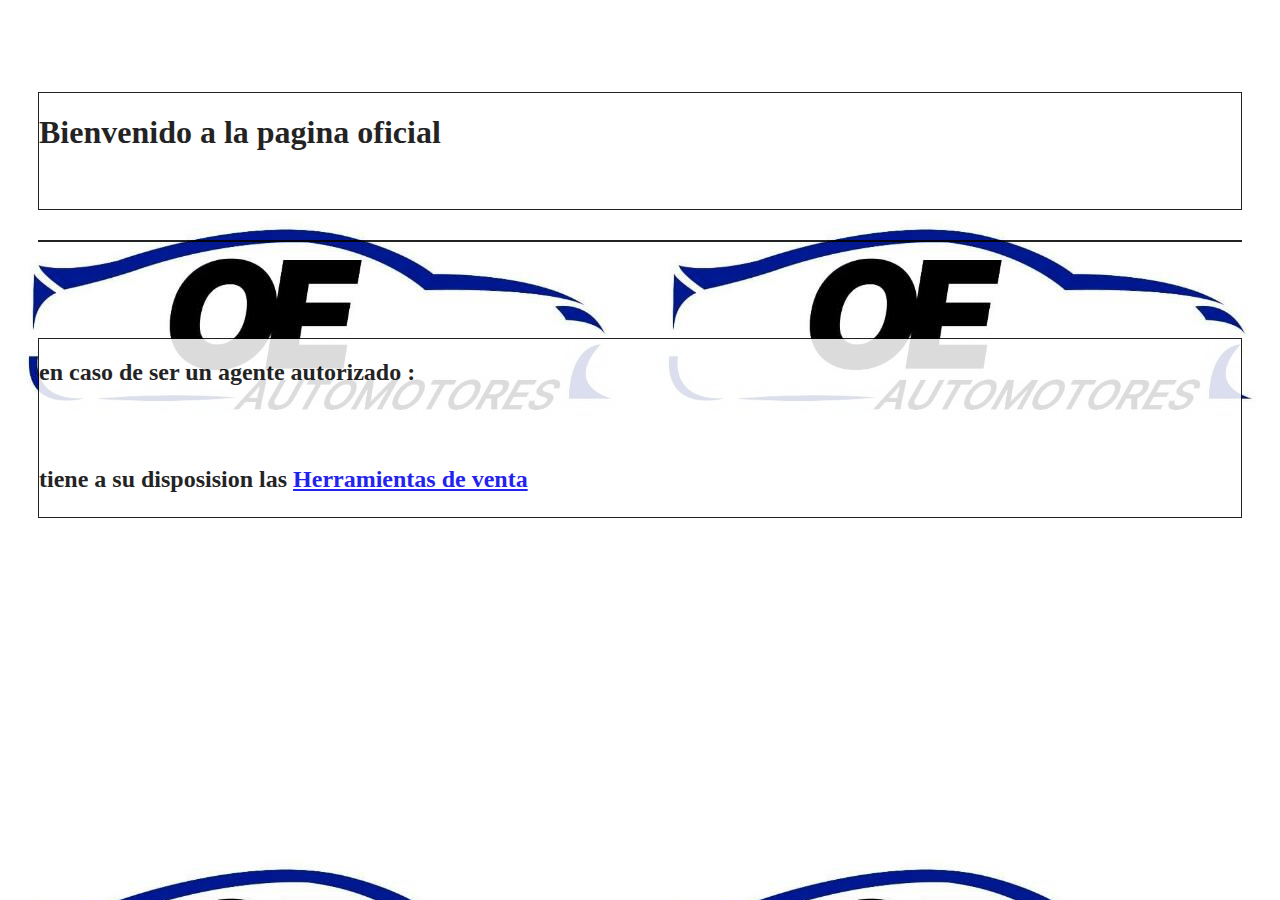
<file: Practicas HTML/index.html>
<!DOCTYPE html>
<html lang="en">

<head>
    <meta charset="UTF-8">
    <meta http-equiv="X-UA-Compatible" content="IE=edge">
    <meta name="viewport" content="width=device-width, initial-scale=1.0">
    <title>Elementos Basicos HTML</title>

<style>
    div.transbox {
  margin: 30px;
  background-color: #ffffff;
  border: 1px solid black;
  opacity: 0.86;
}

div.transbox p {
  margin: 5%;
  font-weight: bolder;
  color: #000000;
}
img:hover {
  opacity: 0.5;
}
</style>

</head>


<body background="oe.jpg">
    <br>
    <br>
    <br>
    <div class="transbox">
    <h1 style="font-family: 'Times New Roman', Times, serif;">Bienvenido a la pagina oficial</h1> 
    <br>
    <br>
    </div>
    <div class="transbox">
    </div>
    <br>
    <br>
    <div class="transbox">
<h2 style="font-size: x-large;"> en caso de ser un agente autorizado : </h2> 
    <br>
    <br> 
  <h3 style="font-size: x-large;"> tiene a su disposision las <a href="Practica2.html"> Herramientas de venta </a> </h3> 
</div>
</body>
</html>
</file>
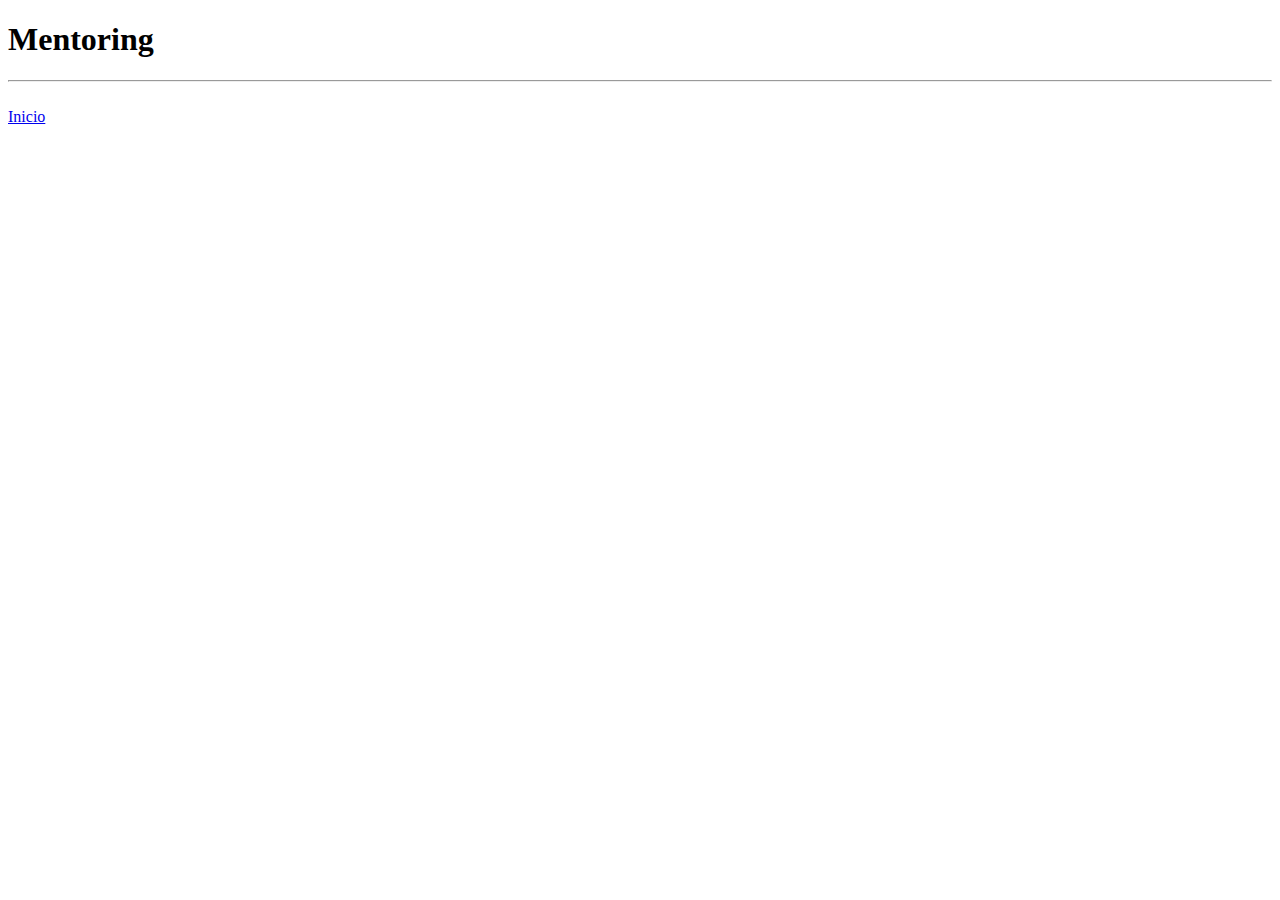
<file: Practicas HTML/acerca de.html>
<!DOCTYPE html>
<html lang="en">
<head>
    <meta charset="UTF-8">
    <meta http-equiv="X-UA-Compatible" content="IE=edge">
    <meta name="viewport" content="width=device-width, initial-scale=1.0">
    <title>Mentoring</title>
</head>
<body>
    <h1>Mentoring</h1>
    <hr>
    <br>
    
    <a href="ejercicio links.html">Inicio </a>
</body>
</html>
</file>
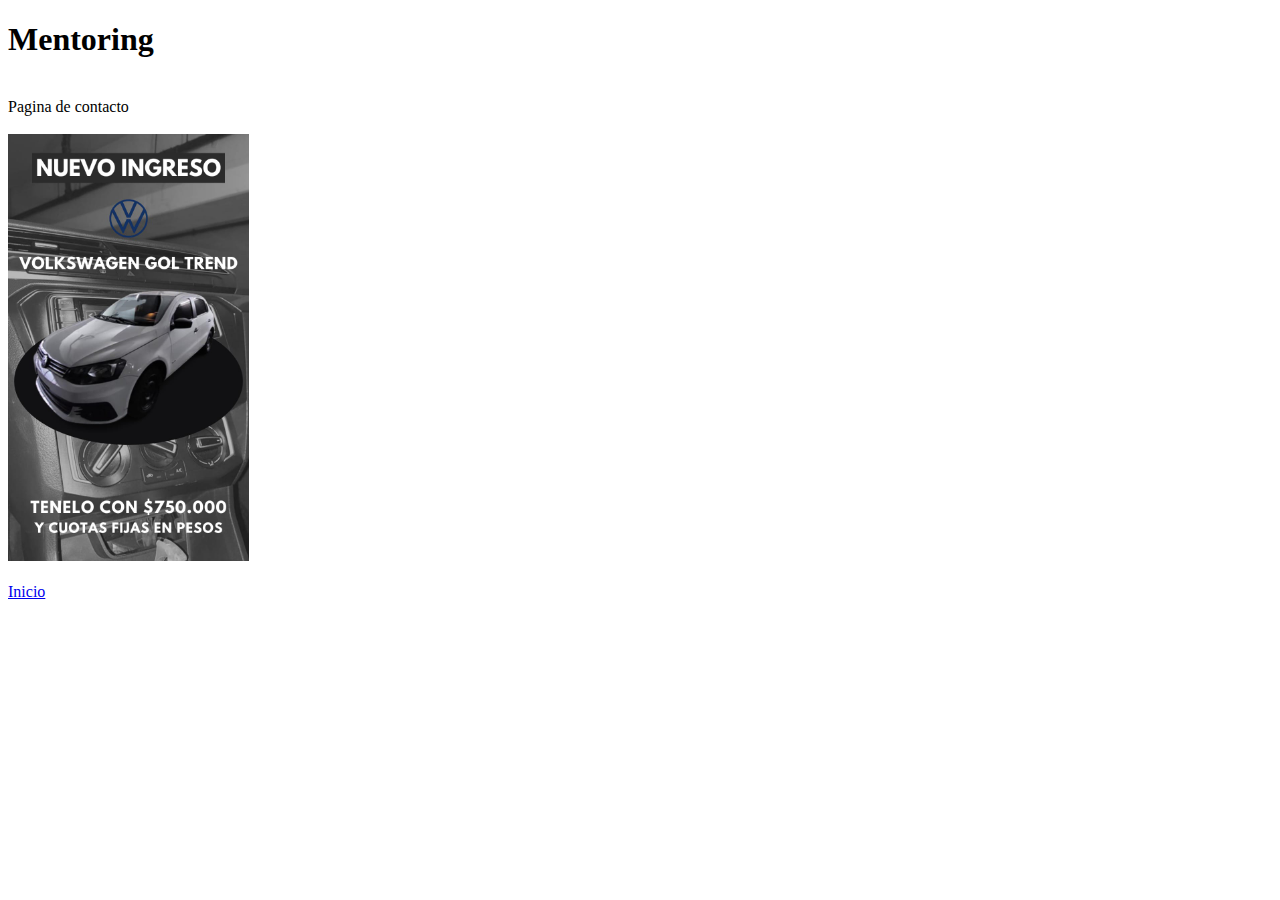
<file: Practicas HTML/contacto.html>
<!DOCTYPE html>
<html lang="en">
<head>
    <meta charset="UTF-8">
    <meta http-equiv="X-UA-Compatible" content="IE=edge">
    <meta name="viewport" content="width=device-width, initial-scale=1.0">
    <title>Contacto</title>
    <link rel="stylesheet" href="stilo.css">

</head>
<body>
    <h1>Mentoring</h1>
    <br>
    Pagina de contacto
    <br>
    <br>
    <a href="Practica1.html"><img src="trend.jpeg" alt="Gol Trend" height="427px" width="241px"></a>
    <br>
    <br>
    <a href="ejercicio links.html">Inicio </a>

 
</body>
</html>
</file>
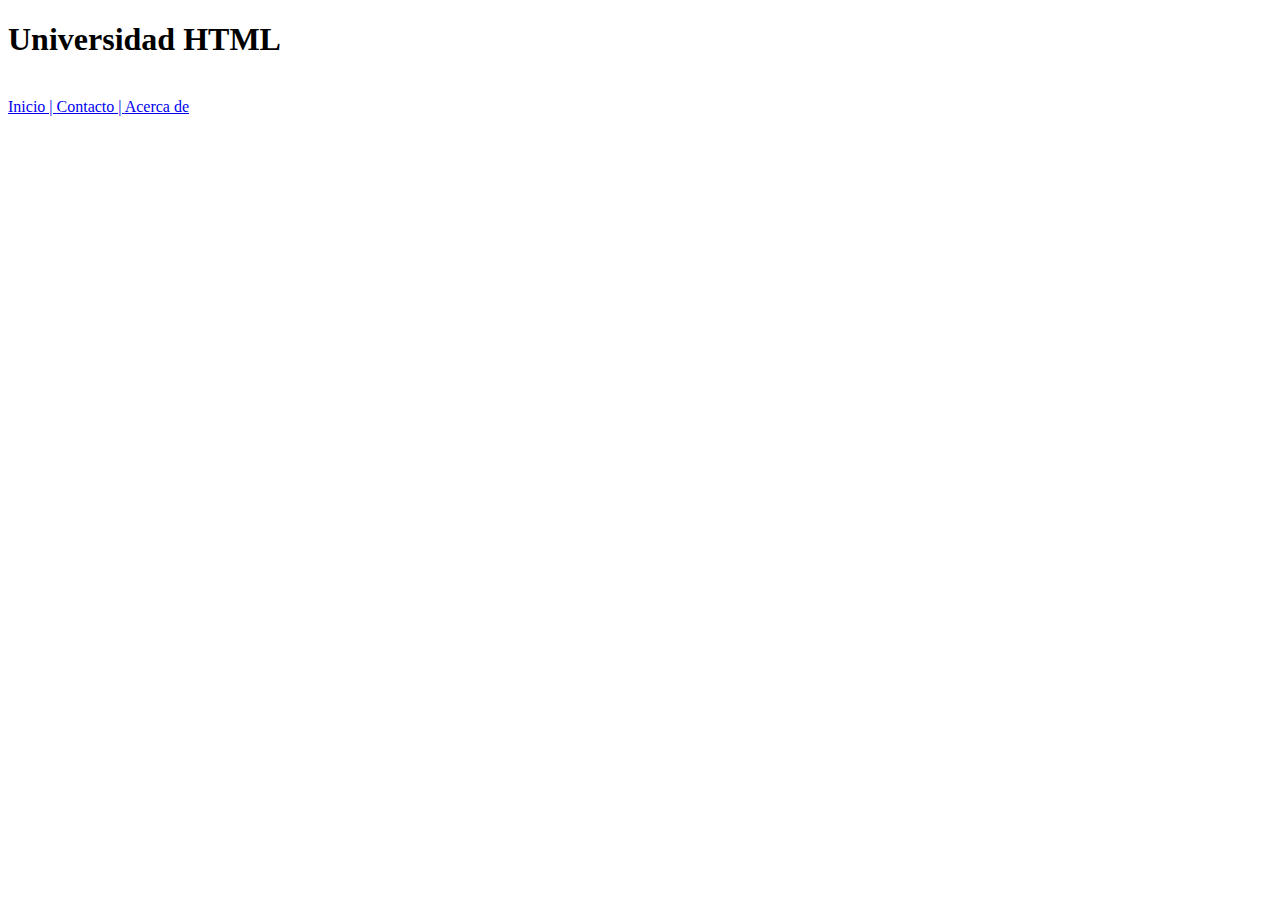
<file: Practicas HTML/ejercicio links.html>
<!DOCTYPE html>
<html lang="en">
<head>
    <meta charset="UTF-8">
    <meta http-equiv="X-UA-Compatible" content="IE=edge">
    <meta name="viewport" content="width=device-width, initial-scale=1.0">
    <title>Ejercicio links</title>
</head>
<body>
    <h1>Universidad HTML</h1>
    <br>
    <a href="ejercicio links.html">Inicio | 

    </a><a href="contacto.html" target="_blank">Contacto | 

    </a><a href="acerca de.html" target="_blank">Acerca de</a>

</body>
</html>
</file>
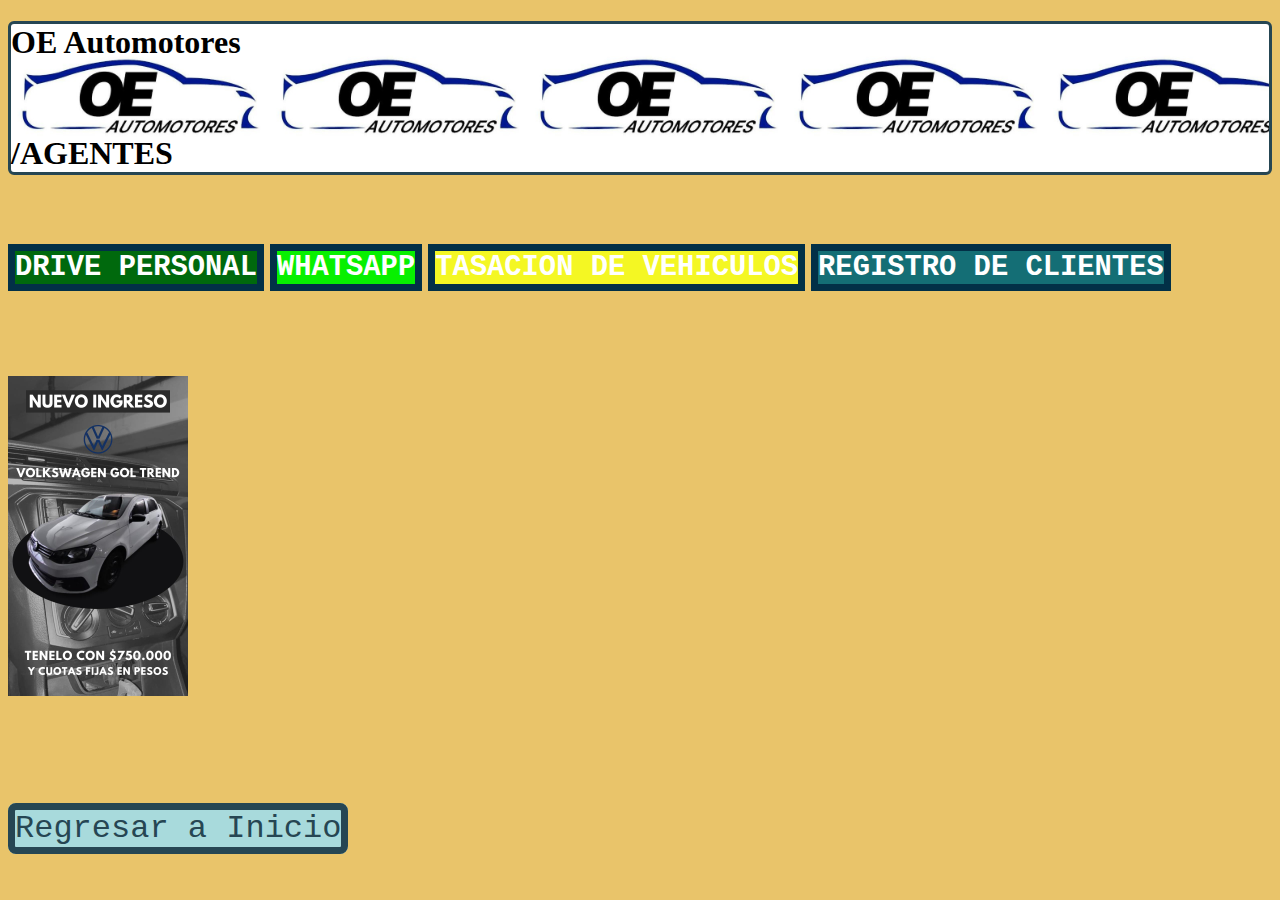
<file: Practicas HTML/Practica2.html>
<!DOCTYPE html>
<html lang="en">
<head>
  <meta charset="UTF-8">
  <meta http-equiv="X-UA-Compatible" content="IE=edge">
  <meta name="viewport" content="width=device-width, initial-scale=1.0">
  <title>OE Automotres | Agentes</title>
  <style>
    a{
      opacity: 1.0;
      text-align: center;
      font-family: 'Courier New', Courier, monospace;
      color: #264653;
       font-size: larger;
       border:  7.5px;
       border-color: #023047;
      text-decoration: none;

    }
    a:hover{
      opacity: 0.8;
      text-align: center;
      font-family: 'Courier New', Courier, monospace;
      color: #264653;
       font-size: larger;
       background-color: #f4a261;border:  7.5px;
       border-color: #023047;
       text-decoration: none;
      
    }
    h1{
      background-image: url(oe2.jpg);
      opacity: 1.0;
    }
  </style>
</head>
<body style="background-color: #e9c46a;">
  <h1 style="background-size: contain; border: #264653; border-radius: 6px; border-style:solid"> <div class="transbox">OE Automotores</div>
    <br>
    <br>
    <div class="transbox">/AGENTES</div></h1>
  <h2>
    <br>
    <br>
  <a style="background-color: #00690D; color: white;  border-style: solid;" href="https://docs.google.com/spreadsheets/d/1_exgLKBtIXXZxBNeJ0z1FVCF4gpF7UTkWLVgsZ8Thpg/edit#gid=0" target="_blank">DRIVE PERSONAL</a>
  <a style="background-color: #07F000; color: white;  border-style: solid;" href="https://web.whatsapp.com/" target="_blank"> WHATSAPP</a>
  <a style="background-color: #F4F723; color: white;  border-style: solid;" href="https://www.mercadolibre.com.ar/c/autos-motos-y-otros#menu=categories" target="_blank">TASACION DE VEHICULOS</a>
  <a style="background-color: #146E75; color: white;  border-style: solid;"href="Registro de Clientes.html" target="_blank"> REGISTRO DE CLIENTES</a></h2>
  <br>
  <br>
  <br>
  <br>
  <a href="trend.html"><img src="trend.jpeg" height="320" width="180" alt="Gol Trend"></a>
  <br>
  <br>
  <br>
  <br>
  <br>
  <br>
  <br>
  <a href="../Practicas HTML/index.html" style="font-size: xx-large; text-decoration: none; color: #264653; background-color: #a8dadc; border-radius: 8px; border-color: #264653; border-style: solid;"> Regresar a Inicio </a>
</body>
</html>
</file>
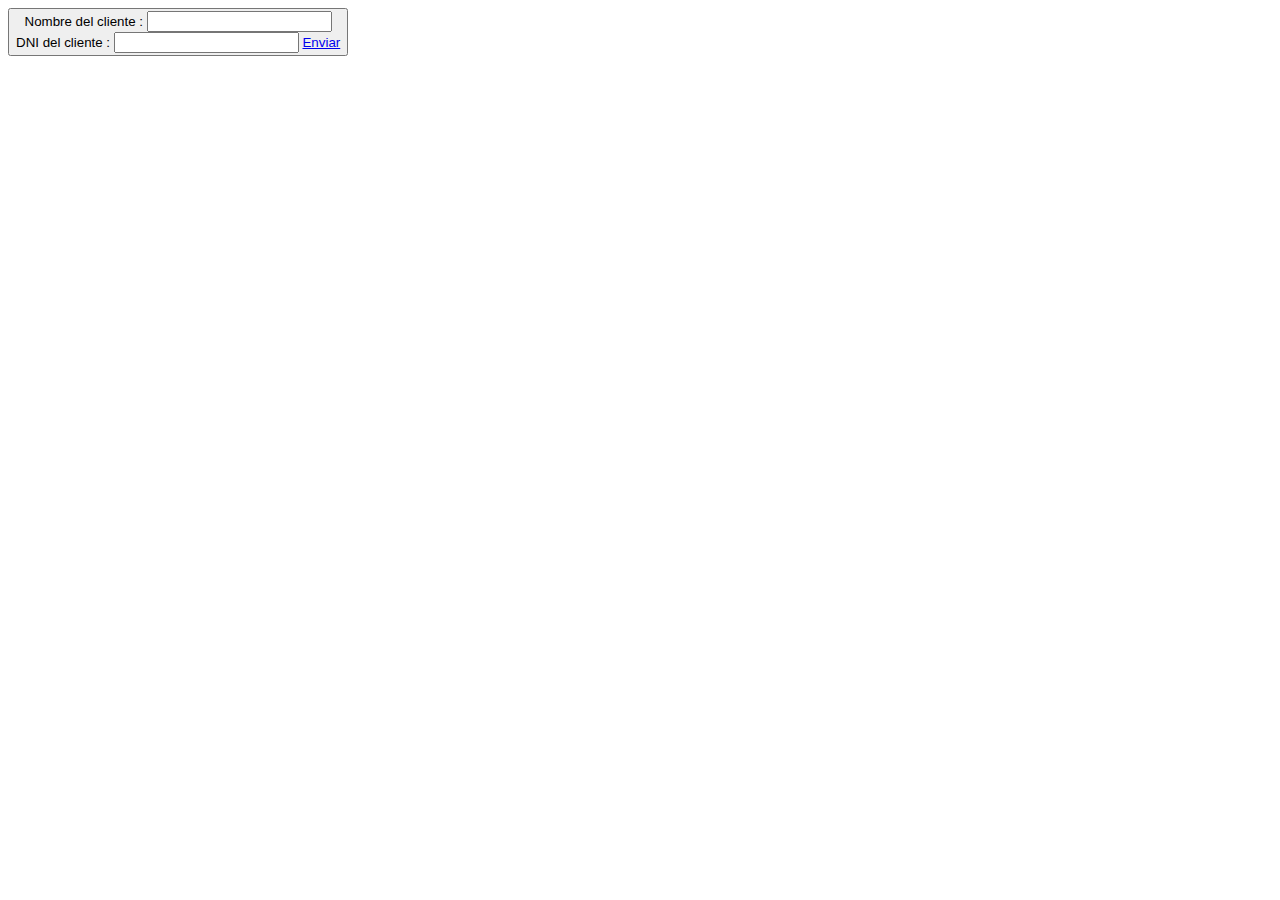
<file: Practicas HTML/Registro de Clientes.html>
<!DOCTYPE html>
<html lang="en">
<head>
    <meta charset="UTF-8">
    <meta http-equiv="X-UA-Compatible" content="IE=edge">
    <meta name="viewport" content="width=device-width, initial-scale=1.0">
    <title>Registro de Clientes</title>
</head>
<body>
   <button>
Nombre del cliente : 
<input type="nombrecliente">
<br>
DNI del cliente : 
<input type="dnicliente">
<a href="Listado de Clientes.html">Enviar</a>
</button> 
</button>
</body>
</html>
</file>
<file: Practicas HTML/stilo.css>
img {
    opacity: 1.0;
  }
  
  img:hover {
    opacity: 0.4;
  }
</file>
